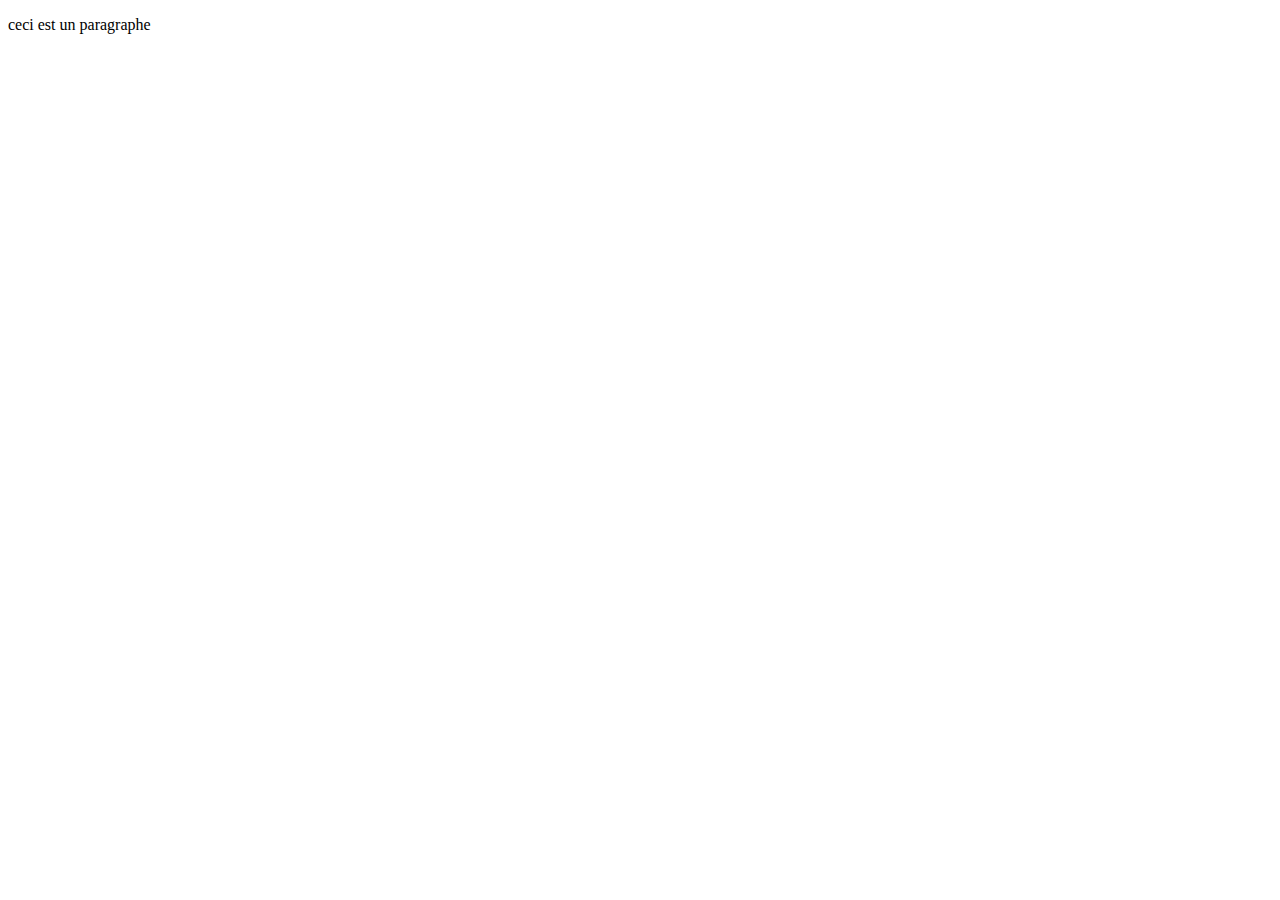
<file: index.html>
<!DOCTYPE html>
<html>

<head>
    <title>Premiers Pas avec JQuery</title>
    <meta charset="utf-8">
</head>

<body>
    <p class="">ceci est un paragraphe</p>
    <script src="jquery-3.5.1.js"></script>
    <script>
        $(document).ready(function () {
            $("p").hover(
                function () {
                    $(this).replaceWith("<p>ceci n'est pas un paragraphe</p>");
                },
            );
        });
    </script>
</body>

</html>
</file>
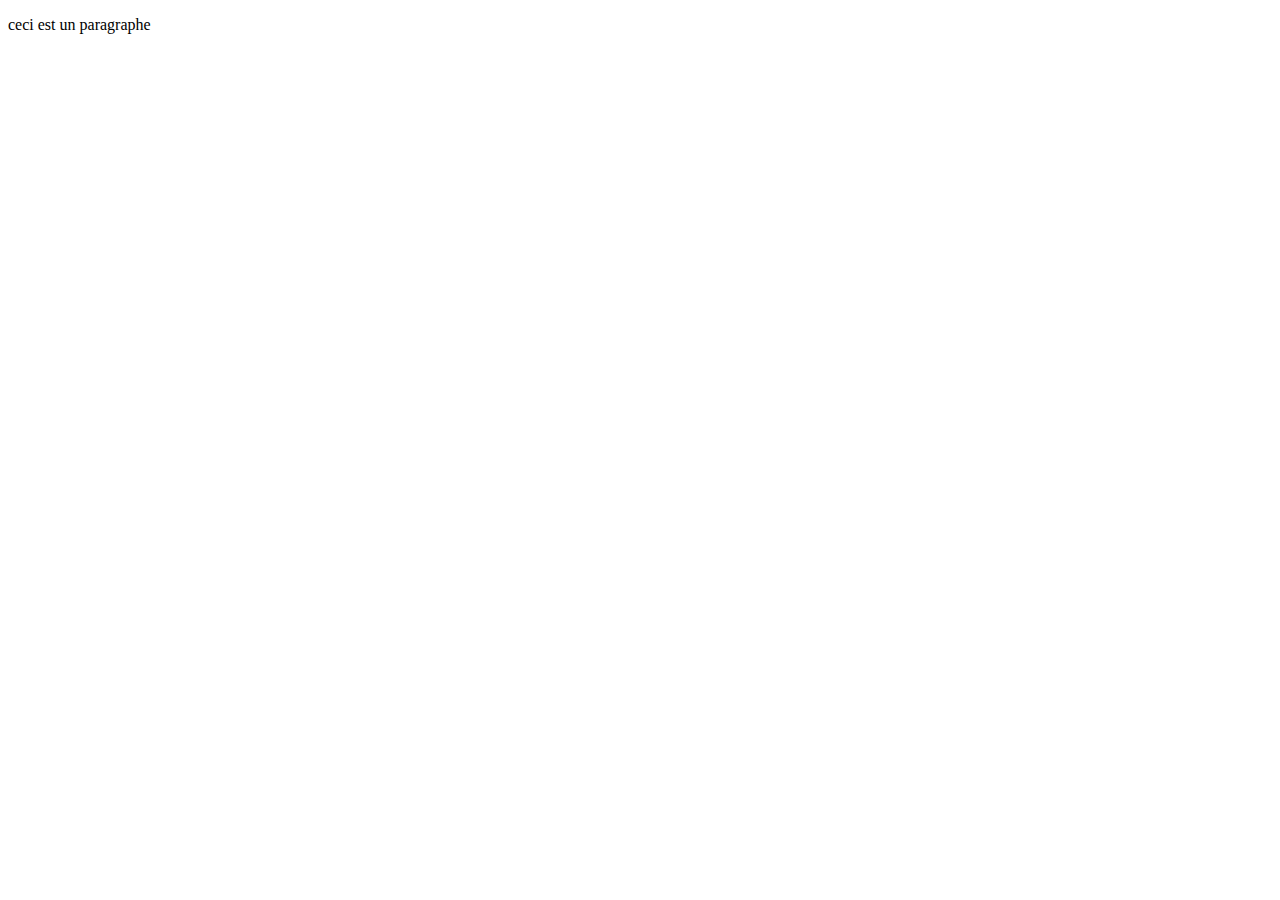
<file: Exo1.1_Premiers_Pas/index.html>
<!DOCTYPE html>
<html>

<head>
    <title>Premiers Pas avec JQuery</title>
    <meta charset="utf-8">
</head>

<body>
    <div>
        <p class="">ceci est un paragraphe</p>
    </div>
    <script src="../Assets/Js/jquery-3.5.1.js"></script>
    <script>
        $(document).ready(function() {
            $("p").hover(
                function() {
                    $(this).replaceWith("<p>ceci n'est pas un paragraphe</p>");
                },
            );
        });
    </script>
</body>

</html>
</file>
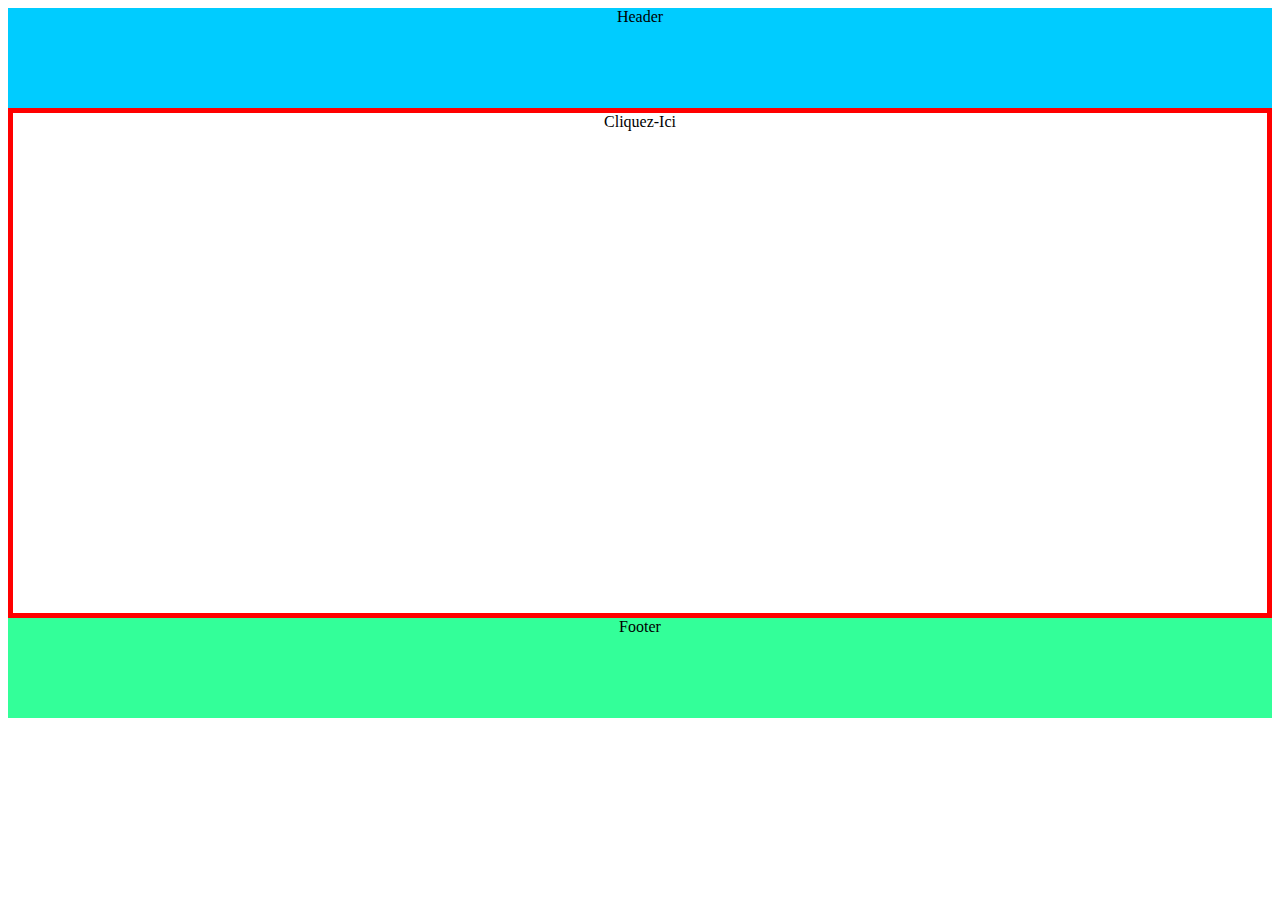
<file: Exo1.2_Blocs_et_texte/index.html>
<!DOCTYPE html>
<html>

<head>
    <title>Blocs et texte</title>
    <meta charset="utf-8">
    <link rel="stylesheet" href="../Assets/Css/main.css">
</head>

<body>
    <header id="bandeau">
        <div>Header</div>
        <div id="up"></div>
    </header>

    <div id="contenu">Cliquez-Ici</div>

    <footer id="piedpage">
        <div>Footer</div>
        <div id="down"></div>
    </footer>
    <script src="../Assets/Js/jquery-3.5.1.js"></script>
    <script>
        $(document).ready(function() {
            $("#contenu").hover(
                function() {
                    console.log("Attention, vous entrez dans la zone rouge");
                }
            );
            $("#contenu").mousedown(
                function() {
                    $("#contenu").css("border", "5px green solid");
                    $("#up").text("Up").css("color", "green");
                },

            );
            $("#contenu").mouseup(
                function() {
                    $("#contenu").css("border", "5px red solid");
                    $("#down").text("Down").css("color", "red");
                }
            );
            $("#up").click(
                    function() {
                        $("#up").remove()
                    }),
                $("#down").click(
                    function() {
                        $("#down").remove()
                    })
        });
    </script>
</body>

</html>
</file>
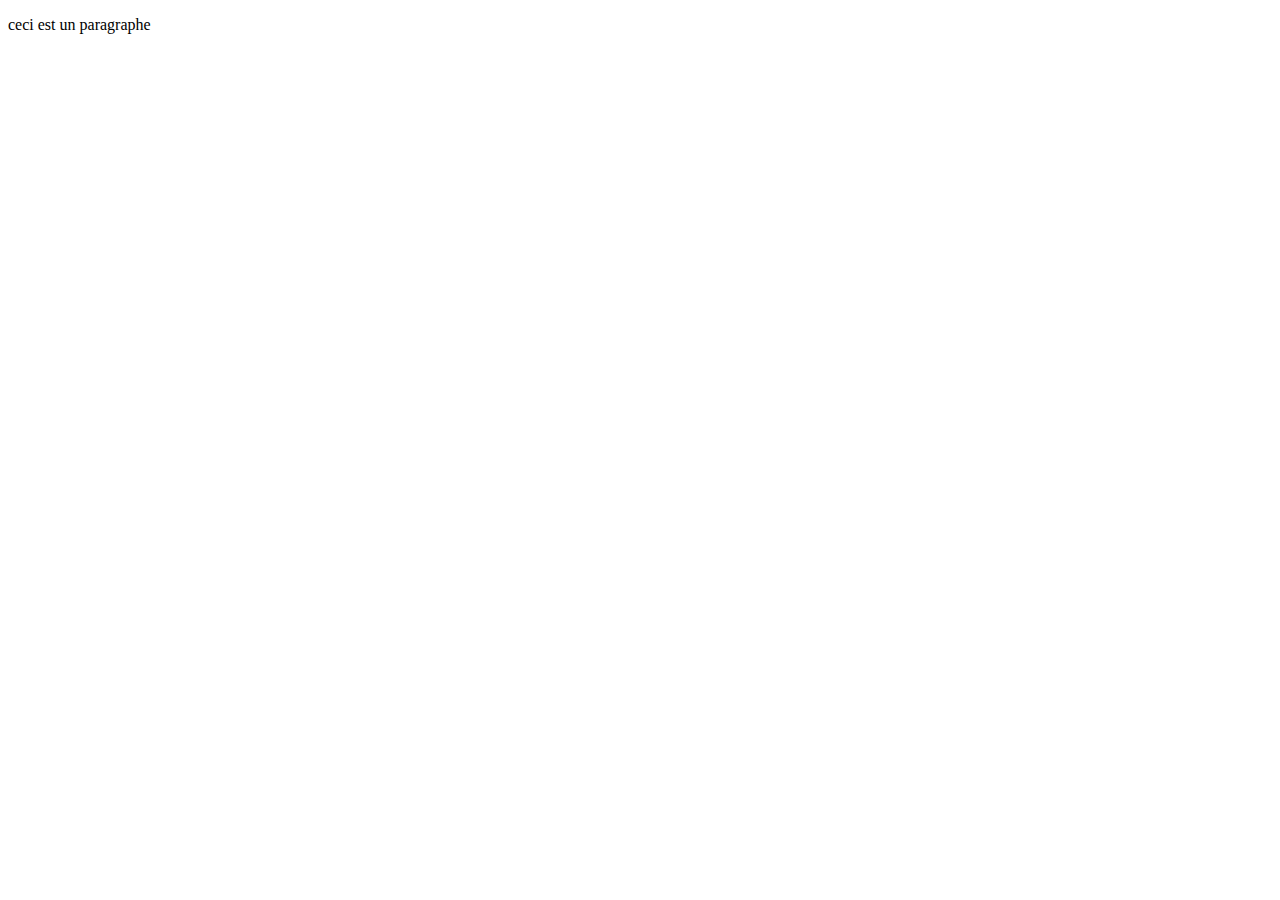
<file: ExoI.1/index.html>
<!DOCTYPE html>
<html>

<head>
    <title>Premiers Pas avec JQuery</title>
    <meta charset="utf-8">
</head>

<body>
    <p class="">ceci est un paragraphe</p>
    <script src="../jquery-3.5.1.js"></script>
    <script>
        $(document).ready(function () {
            $("p").hover(
                function () {
                    $(this).replaceWith("<p>ceci n'est pas un paragraphe</p>");
                },
            );
        });
    </script>
</body>

</html>
</file>
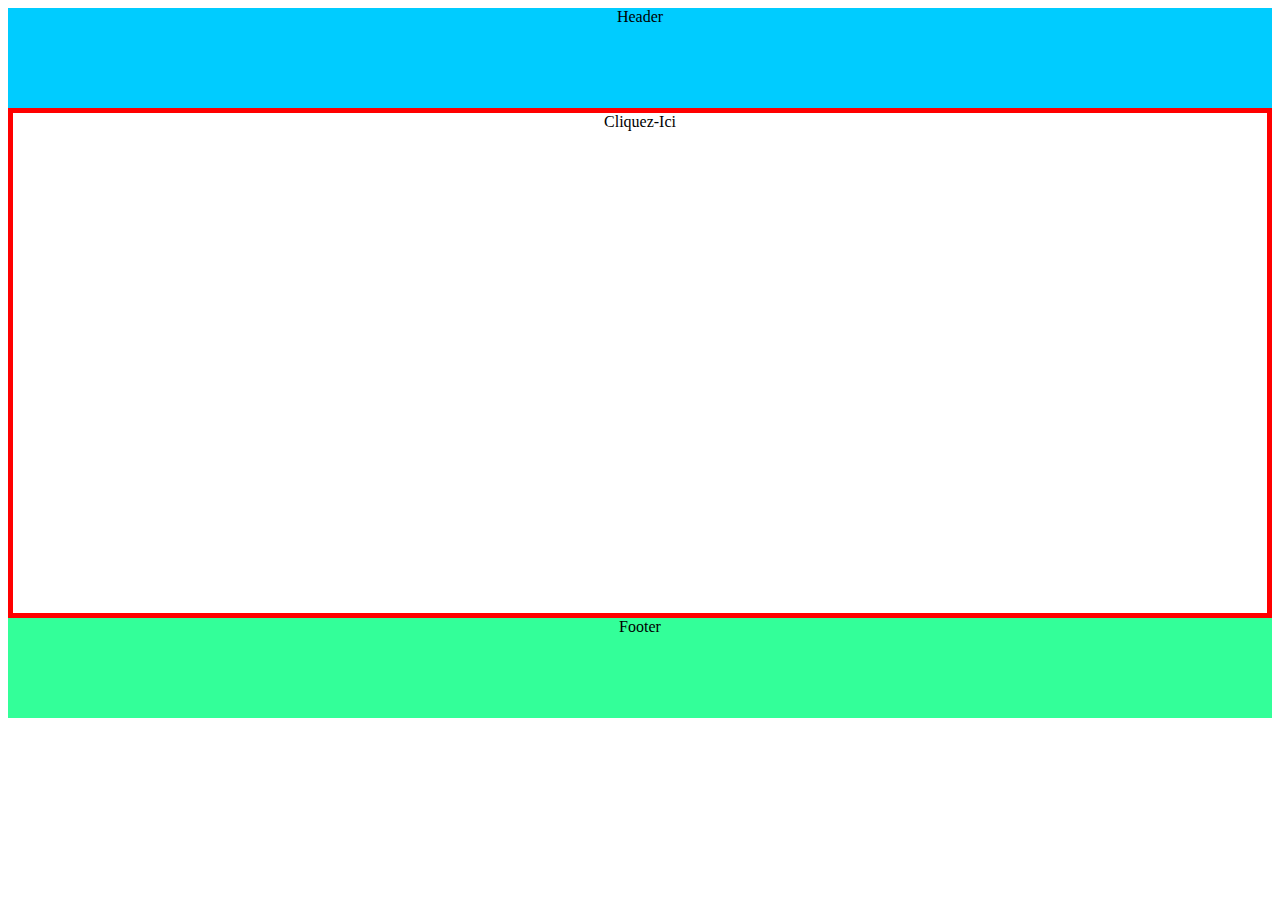
<file: ExoI.2/index.html>
<!DOCTYPE html>
<html>

<head>
    <title>Blocs et texte</title>
    <meta charset="utf-8">
    <link rel="stylesheet" href="style.css">
</head>

<body>
    <header id="bandeau">
        <div>Header</div>
        <div id="up"></div>
    </header>

    <div id="contenu">Cliquez-Ici</div>

    <footer id="piedpage">
        <div>Footer</div>
        <div id="down"></div>
    </footer>
    <script src="../jquery-3.5.1.js"></script>
    <script>
        $(document).ready(function() {
            $("#contenu").hover(
                function() {
                    console.log("Attention, vous entrez dans la zone rouge");
                }
            );
            $("#contenu").mousedown(
                function() {
                    $("#contenu").css("border", "5px green solid");
                    $("#up").text("Up").css("color", "green");
                },

            );
            $("#contenu").mouseup(
                function() {
                    $("#contenu").css("border", "5px red solid");
                    $("#down").text("Down").css("color", "red");
                }
            );
            $("#up").click(
                    function() {
                        $("#up").remove()
                    }),
                $("#down").click(
                    function() {
                        $("#down").remove()
                    })
        });
    </script>
</body>

</html>
</file>
<file: Assets/Css/main.css>
header#bandeau {
    height: 100px;
    background-color: #00CCFF;
    text-align: center;
}

div#contenu {
    height: 500px;
    text-align: center;
    border: 5px red solid;
}

footer#piedpage {
    height: 100px;
    background-color: #33FF99;
    text-align: center;
}

#bonjour {
    font-size: 25px;
}

#defile {
    margin: 50px;
    align-items: center;
    display: inline-block;
    padding: 50px;
}

img {
    margin: 5px;
    float: left;
    width: 300;
    height: 150px;
    align-items: flex-start;
}
</file>
<file: ExoI.2/style.css>
header#bandeau {
    height: 100px;
    background-color: #00CCFF;
    text-align: center;
}

div#contenu {
    height: 500px;
    text-align: center;
    border: 5px red solid;
}

footer#piedpage {
    height: 100px;
    background-color: #33FF99;
    text-align: center;
}
</file>
